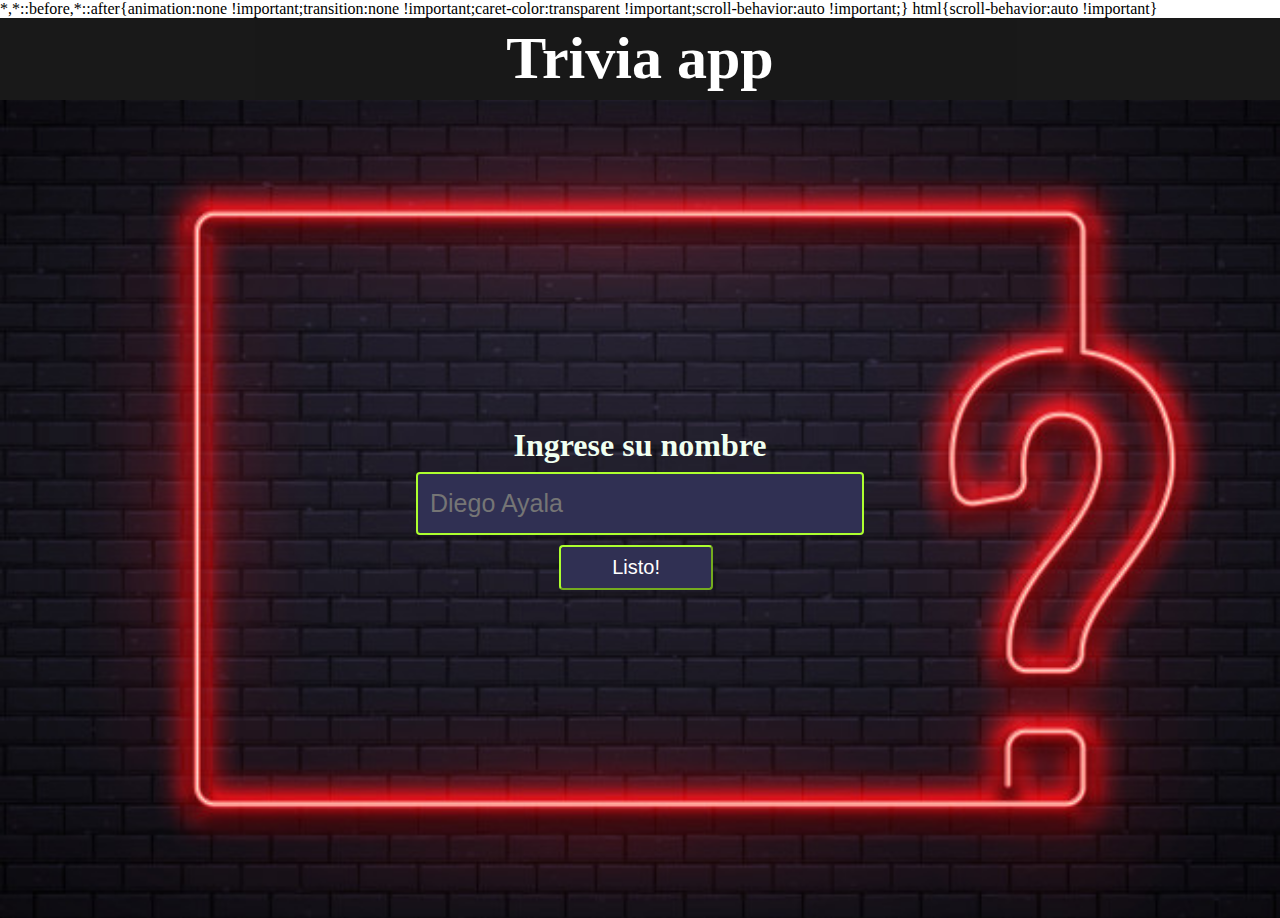
<file: index.html>
<!DOCTYPE html>
<html lang="en">
<head>
    <meta charset="UTF-8">
    <meta name="viewport" content="width=device-width, initial-scale=1.0">
    <link rel="stylesheet" href="style.css">
    <title></title>
</head>
<body>
    <section class="index " id="index">
        <header class="trivia-principal"><h1>Trivia app</h1></header>
        <main class="name-screen">
            <h2 class="main-form">Ingrese su nombre<h2>
            
            <input type="text" placeholder="Diego Ayala" class="name-input" id="name-input">
            <button class="submit-name" id="ready">Listo!</button>
            
        </main>

    </section>
    <section class="welcome ocult" id="welcome">
        <header class="trivia-principal"><h1>Trivia app</h1></header>
        <main class="selection">
            <div class="container-shadow">
                <h2 class="name-welcome" id="name">Bienvenido name</h2>
                <h3 class="mode">Seleccione un modo de juego</h3>
                <button class="btt-pc-option"> PC master race</button>
                <button class="btt-anime-option">Anime fan</button>
            </div>
        </main>
    </section>
    
    <script src="logic.js"></script>
</body>
</html>
</file>
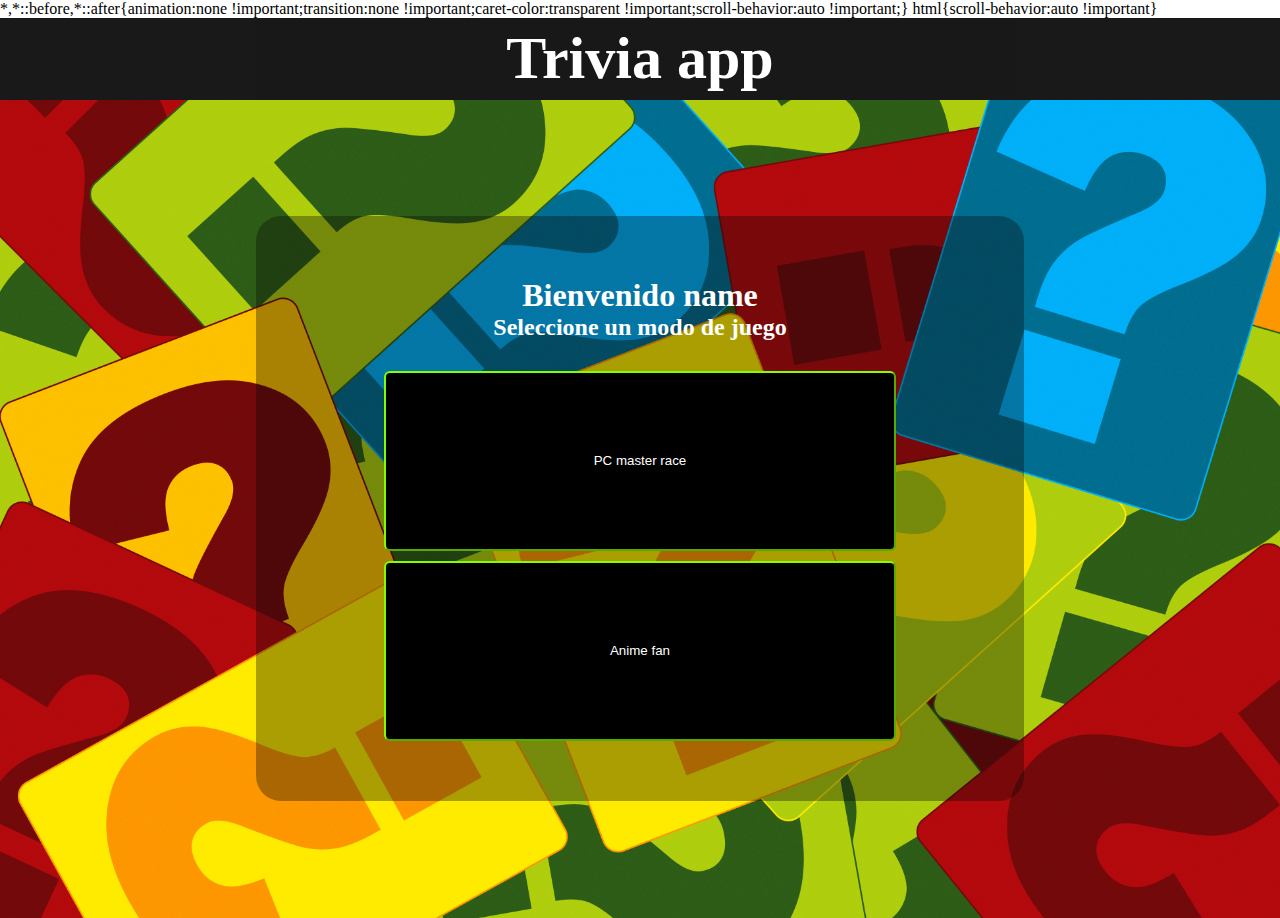
<file: index1.html>
<!DOCTYPE html>
<html lang="en">
<head>
    <meta charset="UTF-8">
    <meta name="viewport" content="width=device-width, initial-scale=1.0">
    <link rel="stylesheet" href="style.css">
    <title></title>
</head>
<body>
    <section class="welcome" id="welcome">
        <header class="trivia-principal"><h1>Trivia app</h1></header>
        <main class="selection">
            <div class="container-shadow">
                <h2 class="name-welcome">Bienvenido name</h2>
                <h3 class="mode">Seleccione un modo de juego</h3>
                <button class="btt-pc-option"> PC master race</button>
                <button class="btt-anime-option">Anime fan</button>
            </div>
        </main>
    </section>
</body>
</html>
</file>
<file: style.css>
*{
    margin: 0px;
    padding: 0px;
    display: flex;
    flex-direction: column;
    box-sizing: border-box;
}
.index{
    height: 100vh;
    width: 100vw;
}
.trivia-principal{
    width: 100vw;
    height: 10vh;
    background-color: rgb(43, 43, 231);
    background-color: black;
    text-align: center;
    justify-content: center;
    color: white;
    font-size: 30px;
    opacity: 0.9;
}
.name-screen{
    width: 100vw;
    height: 100vh;
    background-image: url("images/back1.jpg");
    background-position: center;
    background-repeat: no-repeat;
    background-size: 100%;
    align-items: center;
    justify-content: center;
}
.name-input{
    width: 35vw;
    height: 7vh;
    border: 2px solid greenyellow;
    border-radius: 4px;
    margin-bottom: 10px;
    margin-top: 8px;
    background-color:rgb(48,48,83);
    color: rgb(255, 255, 255);
    font-size: 25px;
    padding-left: 12px;
}
.submit-name{
    width: 12vw;
    height: 5vh;
    position: relative;
    left: 32%;
    text-align: justify;
    align-items: center;
    justify-content: center;
    border-radius: 4px;
    background-color:rgb(48,48,83);
    border-color: greenyellow;
    color: white;
    font-size: 20px;
}
.main-form{
    color: honeydew;
    font-size: xx-large;
}
.welcome{
    height: 100vh;
    width: 100vw;
}
.selection{
    width: 100vw;
    height: 100vh;
    background-image: url("images/back2.jpg");
    background-position: center;
    background-repeat: no-repeat;
    background-size: 100%;
    align-items: center;
    justify-content: center;
}
.container-shadow{
    background-color: rgba(10, 10, 9, 0.342);
    border-radius: 25px;
    width: 60vw;
    height: 65vh;
    align-items: center;
    justify-content: center;
}
.btt-pc-option{
    width: 40vw;
    height: 20vh;
    border-radius: 6px;
    border-color: chartreuse;
    background-color: black;
    color:white;
    align-items: center;
    justify-content: center;
    margin-bottom: 5px;
}
.btt-anime-option{
    width: 40vw;
    height: 20vh;
    border-radius: 6px;
    border-color: chartreuse;
    background-color: black;
    color:white;
    align-items: center;
    justify-content: center;
    margin-top: 5px;
}
.name-welcome{
    color: white;
    font-size: xx-large;
}
.mode{
    color: white;
    font-size: x-large;
    margin-bottom: 30px;
}
.ocult{
    display: none;
}
</file>
